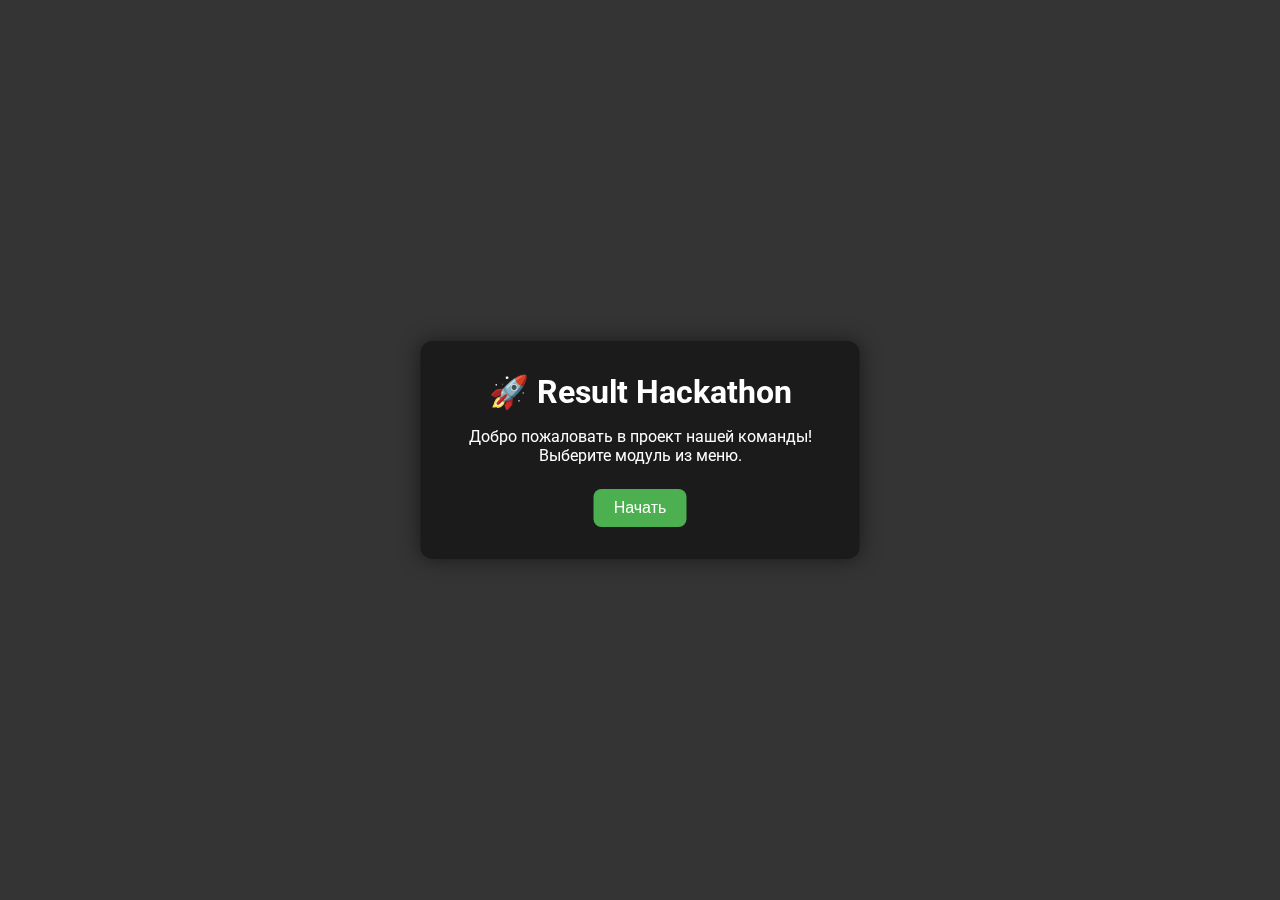
<file: index.html>
<!doctype html><html lang="en"><head><meta charset="UTF-8"><meta name="viewport" content="width=device-width,user-scalable=no,initial-scale=1,maximum-scale=1,minimum-scale=1"><meta http-equiv="X-UA-Compatible" content="ie=edge"><title>Context Menu</title><script defer="defer" src="main.abaac8b810ab925206ba.bundle.js"></script><link href="main.68ff7fe2c2e8d3e37a86.bundle.css" rel="stylesheet"></head><body><ul class="menu" id="menu"></ul><div id="welcome-screen"><div class="welcome-box"><h1>🚀 Result Hackathon</h1><p>Добро пожаловать в проект нашей команды!<br>Выберите модуль из меню.</p><button id="start-btn">Начать</button></div></div></body></html>
</file>
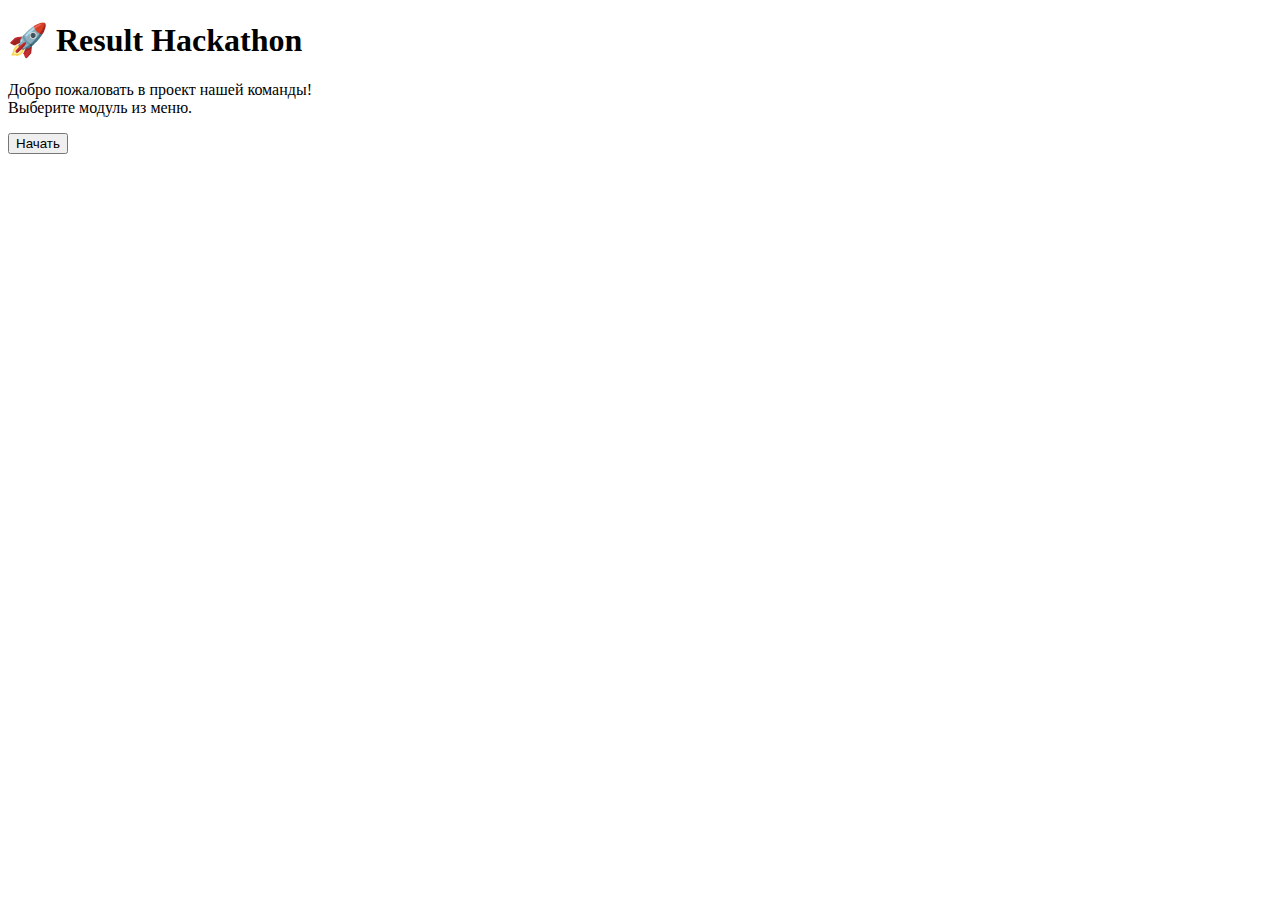
<file: src/index.html>
<!doctype html>
<html lang="en">

<head>
  <meta charset="UTF-8">
  <meta name="viewport"
    content="width=device-width, user-scalable=no, initial-scale=1.0, maximum-scale=1.0, minimum-scale=1.0">
  <meta http-equiv="X-UA-Compatible" content="ie=edge">
  <title>Context Menu</title>
</head>

<body>

  <ul class="menu" id="menu"></ul>

  <div id="welcome-screen">
    <div class="welcome-box">
      <h1>🚀 Result Hackathon</h1>
      <p>Добро пожаловать в проект нашей команды!<br>Выберите модуль из меню.</p>
      <button id="start-btn">Начать</button>
    </div>
  </div>

</body>

</html>
</file>
<file: main.68ff7fe2c2e8d3e37a86.bundle.css>
@import url(https://fonts.googleapis.com/css2?family=Roboto:wght@100;400&display=swap);
* {
  margin: 0;
  padding: 0;
  box-sizing: border-box;
}

body {
  font-size: 14px;
  font-family: 'Roboto', sans-serif;
  height: 100vh;
  width: 100%;
  padding: 2rem;
  transition: 1.1s ease;
  background: #343434;
}

.menu {
  position: fixed;
  z-index: 1000;
  background: #1b1a1a;
  border-radius: 5px;
  list-style: none;

  opacity: 0;
  transform: translateY(10px);
  pointer-events: none;
  transition: opacity 0.2s ease, transform 0.2s ease;
}

.menu.open {
  opacity: 1;
  transform: translateY(0);
  pointer-events: auto;
}

.menu .menu-item {
  padding: 8px 10px;
  font-size: 1rem;
  color: #eee;
  cursor: pointer;
  transition: background-color 0.2s ease-in;
  border-radius: inherit;
}

.menu .menu-item:hover {
  background: #343434;
}

.message-module {
  margin-bottom: 20px;
  max-width: max-content;
  padding: 10px 20px;

  font-size: 15px;
  font-weight: 500;
  color: #fff;

  box-shadow: 0 0 20px 1px rgba(0, 0, 0, 0.25);
  border-radius: 4px;
  background: #242424;

  transition: all 0.5s ease;
  opacity: 0;
}

.message-module.open {
  opacity: 1;
}

.boardContainer {
  position: fixed;
  top: 50%;
  left: 50%;
  transform: translate(-50%, -50%);
  display: flex;
  flex-wrap: wrap;
  justify-content: center;
  align-items: center;
  max-width: 400px;
}

.boardSquare {
  width: 16px;
  height: 16px;
  background-color: #1d1d1d;
  margin: 2px;
  box-shadow: 0 0 2px #000;
  transition: 1.1s ease;
}

.boardSquare:hover {
  transition-duration: 0s;
}

.boardBtn {
  width: 120px;
  height: 40px;
  background-color: #1d1d1d;
  color: white;
  border: 1px solid white;
  border-radius: 30px;
  cursor: pointer;
  font-weight: 500;
  font-size: 14px;
  transition: all 1.1s ease;
}

.boardBtn:hover {
  background-color: white;
  color: #1d1d1d;
  border-color: #1d1d1d;
  box-shadow: 0 0 10px rgba(255, 255, 255, 0.5);
}

.jokes-modal {
  position: fixed;
  top: 0;
  left: 0;
  width: 100%;
  height: 100%;
  background-color: rgba(0, 0, 0, 0.5);
  display: flex;
  justify-content: center;
  align-items: center;
  z-index: 1000;
}

.jokes-modal__content {
  background-color: white;
  padding: 30px;
  border-radius: 12px;
  max-width: 500px;
  width: 90%;
  box-shadow: 0 5px 15px rgba(0, 0, 0, 0.2);
  position: relative;
  min-height: 250px;
}

.jokes-modal__setup {
  font-size: 1.2rem;
  font-weight: 500;
  margin-bottom: 1.5rem;
  color: #333;
  line-height: 1.4;
}

.jokes-modal__punchline {
  font-size: 1.1rem;
  color: #666;
  cursor: pointer;
  filter: blur(5px);
  transition: all 0.3s ease;
  margin-bottom: 2rem;
  line-height: 1.4;
  padding: 10px;
  background-color: #f9f9f9;
  border-radius: 6px;
}

.jokes-modal__punchline--visible {
  filter: none;
  background-color: #f0f0f0;
}

.jokes-modal__buttons-container {
  display: flex;
  justify-content: center;
  gap: 15px;
  margin-top: 20px;
}

.jokes-modal__close-button,
.jokes-modal__refresh-button {
  padding: 10px 20px;
  border: none;
  border-radius: 6px;
  font-size: 1rem;
  cursor: pointer;
  transition: all 0.2s ease;
}

.jokes-modal__close-button {
  background-color: #f0f0f0;
  color: #333;
}

.jokes-modal__close-button:hover {
  background-color: #e0e0e0;
}

.jokes-modal__refresh-button {
  background-color: #4caf50;
  color: white;
}

.jokes-modal__refresh-button:hover {
  background-color: #45a049;
}

.jokes-modal__loader-container {
  position: absolute;
  top: 0;
  left: 0;
  right: 0;
  bottom: 0;
  display: flex;
  flex-direction: column;
  justify-content: center;
  align-items: center;
  background-color: rgba(255, 255, 255, 0.9);
  border-radius: 12px;
  z-index: 10;
}

.jokes-modal__loader {
  border: 4px solid #f3f3f3;
  border-top: 4px solid #4caf50;
  border-radius: 50%;
  width: 40px;
  height: 40px;
  animation: spin 1s linear infinite;
  margin-bottom: 15px;
}

.jokes-modal__loading-text {
  color: #666;
  font-size: 1rem;
}

@keyframes spin {
  0% {
    transform: rotate(0deg);
  }

  100% {
    transform: rotate(360deg);
  }
}

.jokes-modal__error {
  text-align: center;
  padding: 20px;
}

.jokes-modal__error-message {
  color: #d32f2f;
  margin-bottom: 20px;
  font-size: 1rem;
}

.crypto-module {
  position: fixed;
  top: 10%;
  left: 50%;
  transform: translateX(-50%);
  background: #111;
  color: #0f0;
  padding: 20px 30px;
  border-radius: 10px;
  font-family: monospace;
  font-size: 16px;
  box-shadow: 0 0 15px #0f0;
  z-index: 9999;
  max-width: 90%;
}

.crypto-module h3 {
  margin-bottom: 10px;
  font-size: 18px;
  text-align: center;
  color: #00ffff;
}

.crypto-module ul {
  list-style: none;
}

.crypto-module li {
  margin: 4px 0;
}

.dogWrapper {
  position: fixed;
  top: 50%;
  left: 50%;
  transform: translate(-50%, -50%);
  z-index: 10;
  display: flex;
  align-items: center;
  justify-content: center;
}

.dogContainer {
  background-color: #1d1d1d;
  padding: 10px;
  border-radius: 15px;
  display: flex;
  flex-direction: column;
  align-items: center;
}

.dogContainer img {
  display: block;
  max-width: 100%;
  height: auto;
  border-radius: 15px;
}

.dogContainer h1 {
  margin-top: 12px;
  color: white;
  font-size: 1.3rem;
  text-align: center;
}

.buttonsContainer {
  position: fixed;
  top: 20px;
  left: 20px;
  display: flex;
  gap: 10px;
  z-index: 20;
}

.button {
  width: 120px;
  height: 40px;
  background-color: #1d1d1d;
  color: white;
  border: 1px solid white;
  border-radius: 30px;
  cursor: pointer;
  font-weight: 500;
  font-size: 14px;
  transition: all 1.1s ease;
}

.button:hover {
  background-color: white;
  color: #1d1d1d;
  border-color: #1d1d1d;
  box-shadow: 0 0 10px rgba(255, 255, 255, 0.5);
}

.welcome-box {
  position: fixed;
  top: 50%;
  left: 50%;
  transform: translate(-50%, -50%);
  color: #FFF;
  background: #1b1b1b;
  padding: 2rem 3rem;
  border-radius: 12px;
  text-align: center;
  box-shadow: 0 0 20px rgba(0,0,0,0.5);
  max-width: 450px;
}

.welcome-box h1 {
  margin-bottom: 1rem;
  font-size: 2rem;
}

.welcome-box p {
  font-size: 1rem;
  margin-bottom: 1.5rem;
}

.welcome-box button {
  padding: 10px 20px;
  font-size: 1rem;
  background-color: #4CAF50;
  color: white;
  border: none;
  border-radius: 8px;
  cursor: pointer;
  transition: background 0.2s ease;
}

.welcome-box button:hover {
  background-color: #45a049;
}

@keyframes fadeIn {
  from { opacity: 0 }
  to { opacity: 1 }
}

.timer-block {
  width: max-content;
  position: fixed;
  top: 5%;
  left: 5%;
  background-color: #e9f5ff;
  padding: 1rem;
  border-radius: 12px;
  box-shadow: 0 4px 15px rgba(0, 0, 0, 0.2);
  display: flex;
  align-items: center;
  gap: 10px;
  z-index: 9999;
  font-family: 'Segoe UI', sans-serif;
}

.timer-block button {
  padding: 6px 12px;
  border: none;
  border-radius: 6px;
  background-color: #2196f3;
  color: white;
  font-size: 14px;
  cursor: pointer;
  transition: background-color 0.2s ease;
}

.timer-block button:hover {
  background-color: #1976d2;
}

#timer {
  margin-left: auto;
  font-weight: bold;
  font-size: 16px;
  color: #333;
}
</file>
